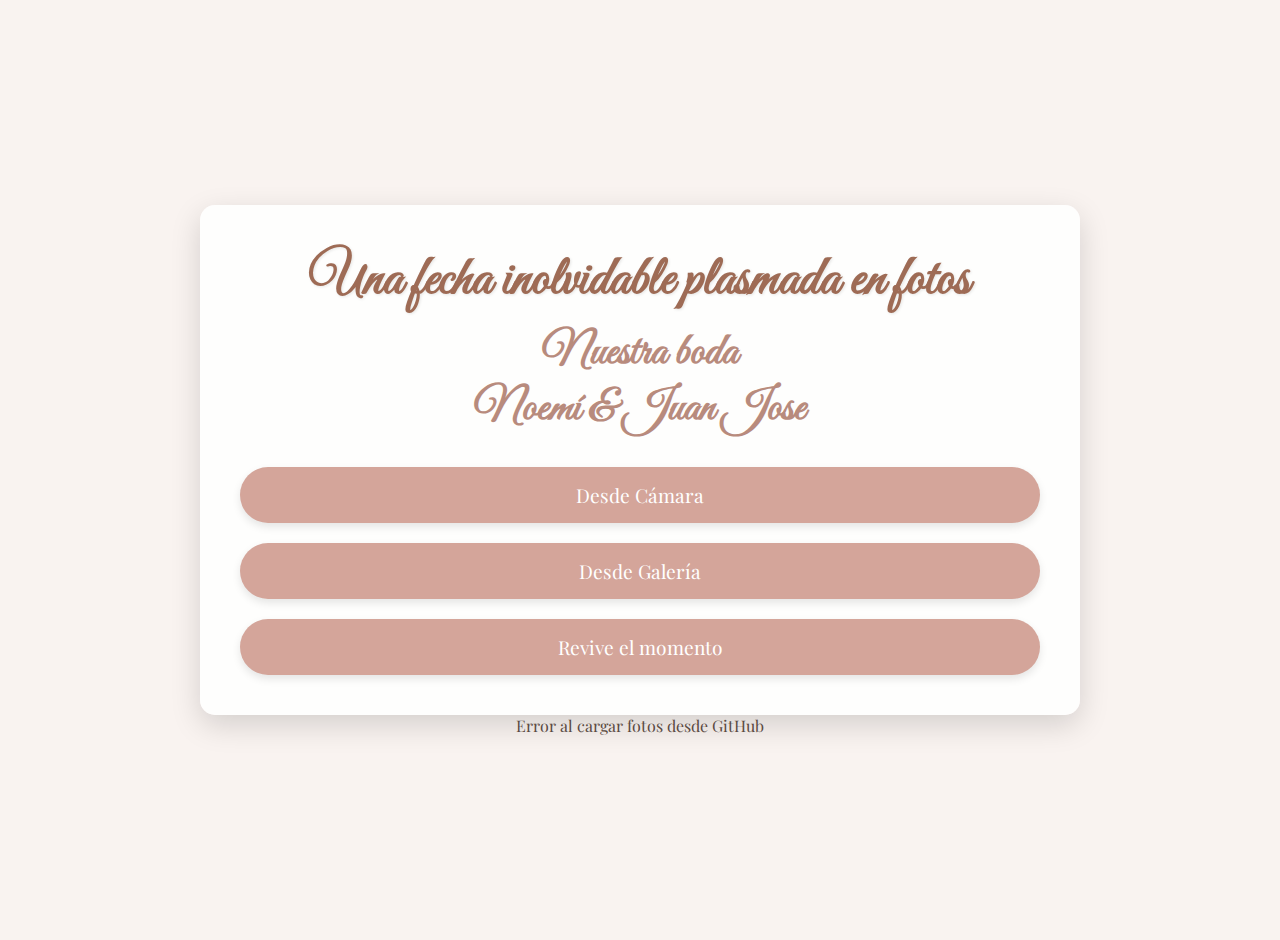
<file: index.html>
<!DOCTYPE html>
<html lang="es">
<head>
    <meta charset="UTF-8">
    <meta name="viewport" content="width=device-width, initial-scale=1.0">
    <title>Nuestra Boda - Noemí & Juan Jose</title>
    <link href="https://fonts.googleapis.com/css2?family=Great+Vibes&family=Playfair+Display:wght@400;700&display=swap" rel="stylesheet">
    <link rel="stylesheet" href="styles.css">
</head>
<body>
    <div class="overlay">
        <h1>Una fecha inolvidable plasmada en fotos</h1>
        <h2>Nuestra boda<br>Noemí & Juan Jose</h2>
        
        <div class="buttons-container" id="mainButtons">
            <button class="btn" id="cameraBtn">Desde Cámara</button>
            <button class="btn" id="galleryBtn">Desde Galería</button>
            <button class="btn" id="viewPhotosBtn">Revive el momento</button>
        </div>
        
        <div id="gallery">
            <h2>Nuestros Recuerdos</h2>
            <div class="photo-grid" id="photoGrid"></div>
            <button class="btn back-btn" id="backFromGalleryBtn">Volver</button>
        </div>
    </div>

    <!-- Modal Cámara -->
    <div id="cameraModal" class="modal">
        <div class="modal-content">
            <span class="close-btn">&times;</span>
            <h2>Tomar foto</h2>
            <div class="camera-container">
                <video id="cameraPreview" autoplay playsinline></video>
                <canvas id="photoCanvas" style="display:none;"></canvas>
            </div>
            <button class="btn capture-btn" id="captureBtn">Capturar Foto</button>
        </div>
    </div>

    <!-- Modal Galería -->
    <div id="uploadModal" class="modal">
        <div class="modal-content">
            <span class="close-btn">&times;</span>
            <h2>Subir foto desde galería</h2>
            <input type="file" id="fileInput" accept="image/*" style="display:none;">
            <label for="fileInput" class="upload-label">
                <span>Seleccionar Foto</span>
            </label>
            <div class="preview-container">
                <img id="uploadPreview" alt="Vista previa">
            </div>
            <button class="btn" id="submitUpload" disabled>Subir Foto</button>
        </div>
    </div>

    <script src="scripts.js"></script>
</body>
</html>
</file>
<file: styles.css>
body {
    font-family: 'Playfair Display', serif;
    background-color: #f9f3f0;
    color: #5a4a42;
    text-align: center;
    padding: 20px;
    margin: 0;
    min-height: 100vh;
    display: flex;
    flex-direction: column;
    align-items: center;
    justify-content: center;
    background-image: url('https://images.unsplash.com/photo-1515934751635-c81c6bc9a2d8?ixlib=rb-1.2.1&auto=format&fit=crop&w=1350&q=80');
    background-size: cover;
    background-position: center;
    background-attachment: fixed;
}

.overlay {
    background-color: rgba(255, 255, 255, 0.85);
    padding: 40px;
    border-radius: 15px;
    box-shadow: 0 10px 30px rgba(0, 0, 0, 0.15);
    max-width: 800px;
    width: 90%;
}

h1 {
    font-family: 'Great Vibes', cursive;
    font-size: 3.5rem;
    margin: 0 0 10px 0;
    color: #9e6b55;
    text-shadow: 1px 1px 3px rgba(0, 0, 0, 0.1);
}

h2 {
    font-family: 'Great Vibes', cursive;
    font-size: 2.8rem;
    margin: 10px 0 30px 0;
    color: #b88b7d;
}

.buttons-container {
    display: flex;
    flex-direction: column;
    gap: 20px;
    margin-top: 30px;
}

.btn {
    background-color: #d4a59a;
    color: white;
    border: none;
    padding: 15px 30px;
    font-size: 1.2rem;
    border-radius: 50px;
    cursor: pointer;
    transition: all 0.3s ease;
    font-family: 'Playfair Display', serif;
    box-shadow: 0 4px 8px rgba(0, 0, 0, 0.1);
}

.btn:hover {
    background-color: #b88b7d;
    transform: translateY(-3px);
    box-shadow: 0 6px 12px rgba(0, 0, 0, 0.15);
}

.btn:active {
    transform: translateY(1px);
}

#gallery {
    display: none;
    margin-top: 30px;
    width: 100%;
}

.photo-grid {
    display: grid;
    grid-template-columns: repeat(auto-fill, minmax(200px, 1fr));
    gap: 15px;
    margin-top: 20px;
}

.photo-item {
    position: relative;
    overflow: hidden;
    border-radius: 10px;
    box-shadow: 0 4px 8px rgba(0, 0, 0, 0.1);
    height: 200px;
}

.photo-item img {
    width: 100%;
    height: 100%;
    object-fit: cover;
    transition: transform 0.3s ease;
}

.photo-item:hover img {
    transform: scale(1.05);
}

.download-btn {
    position: absolute;
    bottom: 10px;
    right: 10px;
    background-color: rgba(255, 255, 255, 0.8);
    border: none;
    border-radius: 50%;
    width: 30px;
    height: 30px;
    display: flex;
    align-items: center;
    justify-content: center;
    cursor: pointer;
    opacity: 0;
    transition: opacity 0.3s ease;
}

.photo-item:hover .download-btn {
    opacity: 1;
}

.back-btn {
    margin-top: 20px;
    background-color: #9e6b55;
}

#cameraModal, #uploadModal {
    display: none;
    position: fixed;
    top: 0;
    left: 0;
    width: 100%;
    height: 100%;
    background-color: rgba(0, 0, 0, 0.8);
    z-index: 1000;
    justify-content: center;
    align-items: center;
}

.modal-content {
    background-color: white;
    padding: 20px;
    border-radius: 10px;
    width: 90%;
    max-width: 500px;
    text-align: center;
}

.close-btn {
    position: absolute;
    top: 20px;
    right: 20px;
    color: white;
    font-size: 30px;
    cursor: pointer;
}

#cameraPreview {
    width: 100%;
    max-height: 400px;
    background-color: #eee;
    margin-bottom: 20px;
}

#captureBtn {
    background-color: #9e6b55;
    margin-top: 10px;
}

#fileInput {
    display: none;
}

.upload-label {
    display: block;
    background-color: #9e6b55;
    color: white;
    padding: 15px;
    border-radius: 5px;
    cursor: pointer;
    margin-bottom: 20px;
}

.upload-label:hover {
    background-color: #b88b7d;
}

#uploadPreview {
    max-width: 100%;
    max-height: 300px;
    display: none;
    margin: 0 auto 20px;
}

#submitUpload {
    background-color: #9e6b55;
}

.loading {
    display: inline-block;
    width: 20px;
    height: 20px;
    border: 3px solid rgba(255,255,255,.3);
    border-radius: 50%;
    border-top-color: white;
    animation: spin 1s ease-in-out infinite;
}

.no-photos {
    color: #9e6b55;
    font-style: italic;
    padding: 20px;
  }
  
  .uploader {
    position: absolute;
    bottom: 10px;
    left: 10px;
    background: rgba(0,0,0,0.5);
    color: white;
    padding: 2px 8px;
    border-radius: 10px;
    font-size: 0.8rem;
  }

@keyframes spin {
    to { transform: rotate(360deg); }
}
</file>
